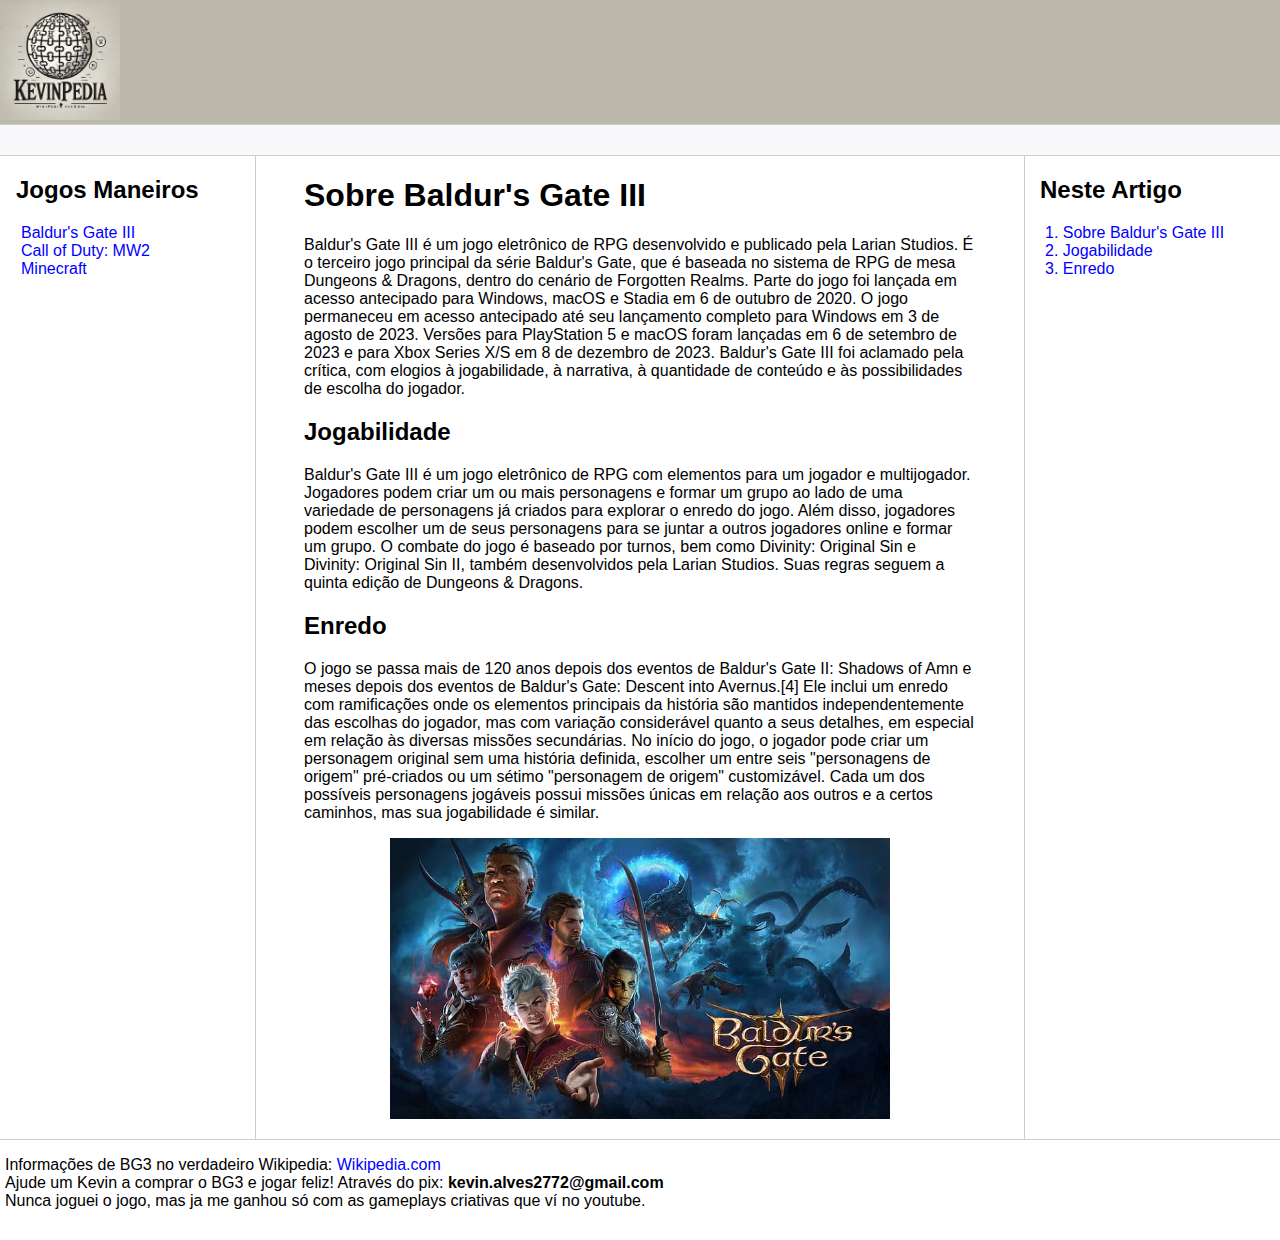
<file: Desafio HTML - Módulo 3 - Kevin Alves/index.html>
<!DOCTYPE html>
<html lang="pt-br">
<head>
    <meta charset="UTF-8">
    <meta http-equiv="X-UA-Compatible" content="IE=edge">
    <meta name="viewport" content="width=device-width, initial-scale=1.0">
    <title>Kevinpedia</title>
    <link rel="stylesheet" href="assets/css/style.css">
</head>
<body>

    <header id="sup">   
        <picture class="logo">
            <img src="assets/images/logo.webp" width="120" alt="Um logotipo feito por uma IA, fazendo parodia do Wikipedia. Por motivos autorais, foi necessário trocar o nome para Kevinpedia."/>
        </picture>
    </header>

    <div class="bar"></div>

    <div class="content">
        <div class="sidebar">
            <h2>Jogos Maneiros</h2>
            <ul>
                <li><a href="index.html">Baldur's Gate III</a></li>
                <li><a href="index_2.html">Call of Duty: MW2</a></li>
                <li><a href="index_3.html">Minecraft</a></li>
            </ul>
        </div>

        <main class="main">
            <h1 id="sobre">Sobre Baldur's Gate III</h1>
            <p>Baldur's Gate III é um jogo eletrônico de RPG desenvolvido e publicado
                 pela Larian Studios. É o terceiro jogo principal da série Baldur's Gate,
                  que é baseada no sistema de RPG de mesa Dungeons & Dragons, dentro do
                   cenário de Forgotten Realms. Parte do jogo foi lançada em acesso antecipado
                    para Windows, macOS e Stadia em 6 de outubro de 2020. O jogo permaneceu em
                     acesso antecipado até seu lançamento completo para Windows em 3 de agosto de
                      2023. Versões para PlayStation 5 e macOS foram lançadas em 6 de setembro de 2023
                       e para Xbox Series X/S em 8 de dezembro de 2023. Baldur's Gate III foi aclamado
                        pela crítica, com elogios à jogabilidade, à narrativa, à quantidade de conteúdo e
                         às possibilidades de escolha do jogador.</p>
            <h2 id="joga">Jogabilidade</h2>
            <p>Baldur's Gate III é um jogo eletrônico de RPG com elementos para um jogador
                 e multijogador. Jogadores podem criar um ou mais personagens e formar um
                  grupo ao lado de uma variedade de personagens já criados para explorar o
                   enredo do jogo. Além disso, jogadores podem escolher um de seus personagens
                    para se juntar a outros jogadores online e formar um grupo. O combate do jogo
                     é baseado por turnos, bem como Divinity: Original Sin e Divinity: Original Sin II,
                      também desenvolvidos pela Larian Studios. Suas regras seguem a quinta edição de
                       Dungeons & Dragons.</p>
            <h2 id="enredo">Enredo</h2>
            <p>O jogo se passa mais de 120 anos depois dos eventos de Baldur's Gate II: Shadows of Amn e
                 meses depois dos eventos de Baldur's Gate: Descent into Avernus.[4] Ele inclui um enredo com
                  ramificações onde os elementos principais da história são mantidos independentemente das escolhas
                   do jogador, mas com variação considerável quanto a seus detalhes, em especial em relação às diversas
                    missões secundárias. No início do jogo, o jogador pode criar um personagem original sem uma história
                     definida, escolher um entre seis "personagens de origem" pré-criados ou um sétimo "personagem de origem"
                      customizável. Cada um dos possíveis personagens jogáveis possui missões únicas em relação aos outros e
                       a certos caminhos, mas sua jogabilidade é similar.</p>
            <figure>
                <img src="assets/images/bg3.jpg" width="500" alt="Imagem promocional do jogo Baldur's Gate 3, aonde aparecem 5 dos personagens principais.">
            </figure>
            </main>


        <nav class="anchors">
            <h2>Neste Artigo</h2>
            <ul>
                <li><a href="#sobre">1. Sobre Baldur's Gate III</a></li>
                <li><a href="#joga">2. Jogabilidade</a></li>
                <li><a href="#enredo">3. Enredo</a></li>
            </ul>
        </nav>
    </div>

    <footer class="footer">
        <ul>
            <li>Informações de BG3 no verdadeiro Wikipedia: <a href="https://pt.wikipedia.org/wiki/Baldur%27s_Gate_III">Wikipedia.com</a></li>
            <li>Ajude um Kevin a comprar o BG3 e jogar feliz! Através do pix: <b>kevin.alves2772@gmail.com</b></li>
            <li>Nunca joguei o jogo, mas ja me ganhou só com as gameplays criativas que ví no youtube.</li>
        </ul>
    </footer>
</body>
</html>
</file>
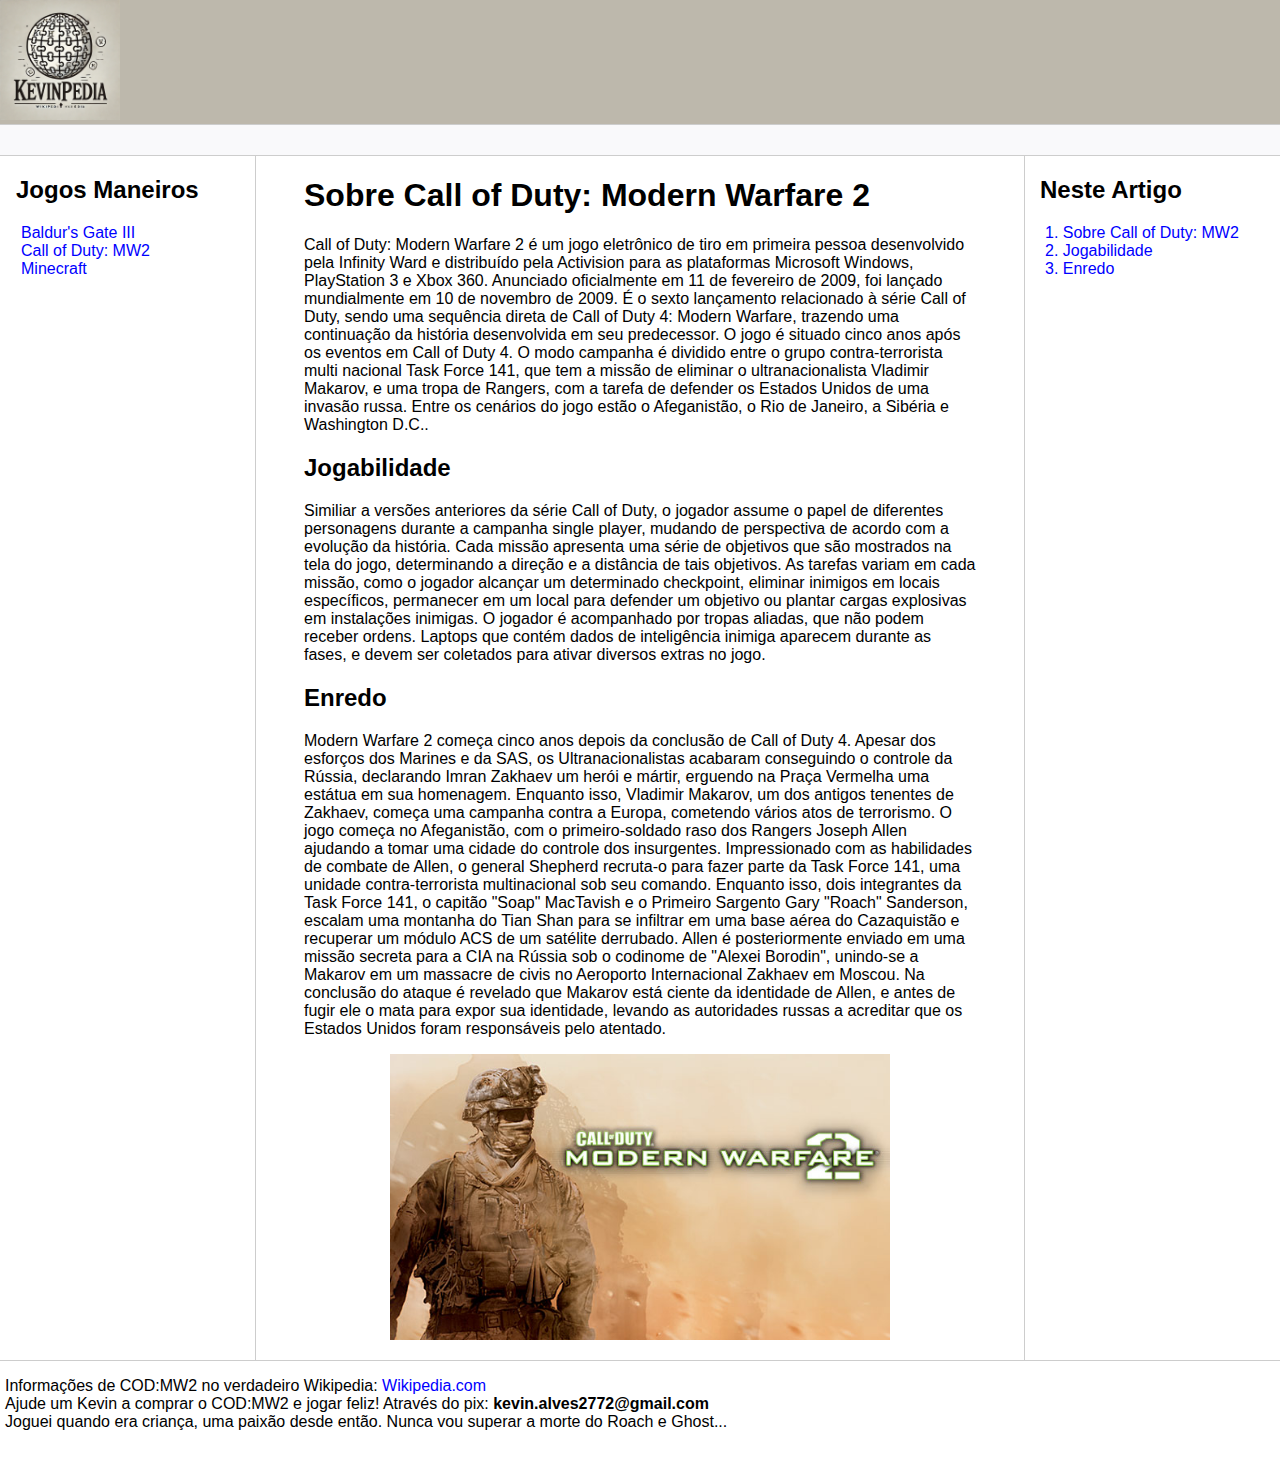
<file: Desafio HTML - Módulo 3 - Kevin Alves/index_2.html>
<!DOCTYPE html>
<html lang="pt-br">
<head>
    <meta charset="UTF-8">
    <meta http-equiv="X-UA-Compatible" content="IE=edge">
    <meta name="viewport" content="width=device-width, initial-scale=1.0">
    <title>Kevinpedia</title>
    <link rel="stylesheet" href="assets/css/style.css">
</head>
<body>

    <header id="sup">   
        <picture class="logo">
            <img src="assets/images/logo.webp" width="120" alt="Um logotipo feito por uma IA, fazendo parodia do Wikipedia. Por motivos autorais, foi necessário trocar o nome para Kevinpedia."/>
        </picture>
    </header>

    <div class="bar"></div>

    <div class="content">
        <div class="sidebar">
            <h2>Jogos Maneiros</h2>
            <ul>
                <li><a href="index.html">Baldur's Gate III</a></li>
                <li><a href="index_2.html">Call of Duty: MW2</a></li>
                <li><a href="index_3.html">Minecraft</a></li>
            </ul>
        </div>

        <main class="main">
            <h1 id="sobre">Sobre Call of Duty: Modern Warfare 2</h1>
            <p>Call of Duty: Modern Warfare 2 é um jogo eletrônico de tiro em primeira pessoa
                 desenvolvido pela Infinity Ward e distribuído pela Activision para as plataformas
                  Microsoft Windows, PlayStation 3 e Xbox 360. Anunciado oficialmente em 11 de fevereiro de 2009,
                   foi lançado mundialmente em 10 de novembro de 2009. É o sexto lançamento relacionado à série
                    Call of Duty, sendo uma sequência direta de Call of Duty 4: Modern Warfare, trazendo uma
                     continuação da história desenvolvida em seu predecessor. O jogo é situado cinco anos após os
                      eventos em Call of Duty 4. O modo campanha é dividido entre o grupo contra-terrorista multi nacional
                       Task Force 141, que tem a missão de eliminar o ultranacionalista Vladimir Makarov, e uma tropa de Rangers,
                        com a tarefa de defender os Estados Unidos de uma invasão russa. Entre os cenários do jogo estão o Afeganistão,
                         o Rio de Janeiro, a Sibéria e Washington D.C..</p>
            <h2 id="joga">Jogabilidade</h2>
            <p>Similiar a versões anteriores da série Call of Duty, o jogador assume o papel de diferentes personagens durante
                 a campanha single player, mudando de perspectiva de acordo com a evolução da história. Cada missão apresenta
                  uma série de objetivos que são mostrados na tela do jogo, determinando a direção e a distância de tais objetivos.
                   As tarefas variam em cada missão, como o jogador alcançar um determinado checkpoint, eliminar inimigos em locais
                    específicos, permanecer em um local para defender um objetivo ou plantar cargas explosivas em instalações inimigas.
                     O jogador é acompanhado por tropas aliadas, que não podem receber ordens. Laptops que contém dados de inteligência
                      inimiga aparecem durante as fases, e devem ser coletados para ativar diversos extras no jogo.</p>
            <h2 id="enredo">Enredo</h2>
            <p>Modern Warfare 2 começa cinco anos depois da conclusão de Call of Duty 4. Apesar dos esforços dos Marines e da SAS, os
                 Ultranacionalistas acabaram conseguindo o controle da Rússia, declarando Imran Zakhaev um herói e mártir, erguendo na
                  Praça Vermelha uma estátua em sua homenagem. Enquanto isso, Vladimir Makarov, um dos antigos tenentes de Zakhaev, começa
                   uma campanha contra a Europa, cometendo vários atos de terrorismo. O jogo começa no Afeganistão, com o primeiro-soldado
                    raso dos Rangers Joseph Allen ajudando a tomar uma cidade do controle dos insurgentes. Impressionado com as habilidades
                     de combate de Allen, o general Shepherd recruta-o para fazer parte da Task Force 141, uma unidade contra-terrorista multinacional
                      sob seu comando. Enquanto isso, dois integrantes da Task Force 141, o capitão "Soap" MacTavish e o Primeiro Sargento Gary "Roach"
                       Sanderson, escalam uma montanha do Tian Shan para se infiltrar em uma base aérea do Cazaquistão e recuperar um módulo ACS de um
                        satélite derrubado. Allen é posteriormente enviado em uma missão secreta para a CIA na Rússia sob o codinome de "Alexei Borodin",
                         unindo-se a Makarov em um massacre de civis no Aeroporto Internacional Zakhaev em Moscou. Na conclusão do ataque é revelado que Makarov
                          está ciente da identidade de Allen, e antes de fugir ele o mata para expor sua identidade, levando as autoridades russas a acreditar que
                           os Estados Unidos foram responsáveis pelo atentado.</p>
            <figure>
                <img src="assets/images/codmw3.jpg" width="500" alt="Imagem promocional do jogo Call of Duty: Modern Warfare 2, aonde aparece um soldado com seu fuzil caminhando pelo deserto.">
            </figure>

            </main>


        <nav class="anchors">
            <h2>Neste Artigo</h2>
            <ul>
                <li><a href="#sobre">1. Sobre Call of Duty: MW2</a></li>
                <li><a href="#joga">2. Jogabilidade</a></li>
                <li><a href="#enredo">3. Enredo</a></li>
            </ul>
        </nav>
    </div>

    <footer class="footer">
        <ul>
            <li>Informações de COD:MW2 no verdadeiro Wikipedia: <a href="https://pt.wikipedia.org/wiki/Call_of_Duty:_Modern_Warfare_2">Wikipedia.com</a></li>
            <li>Ajude um Kevin a comprar o COD:MW2 e jogar feliz! Através do pix: <b>kevin.alves2772@gmail.com</b></li>
            <li>Joguei quando era criança, uma paixão desde então. Nunca vou superar a morte do Roach e Ghost...</li>
        </ul>
    </footer>
</body>
</html>
</file>
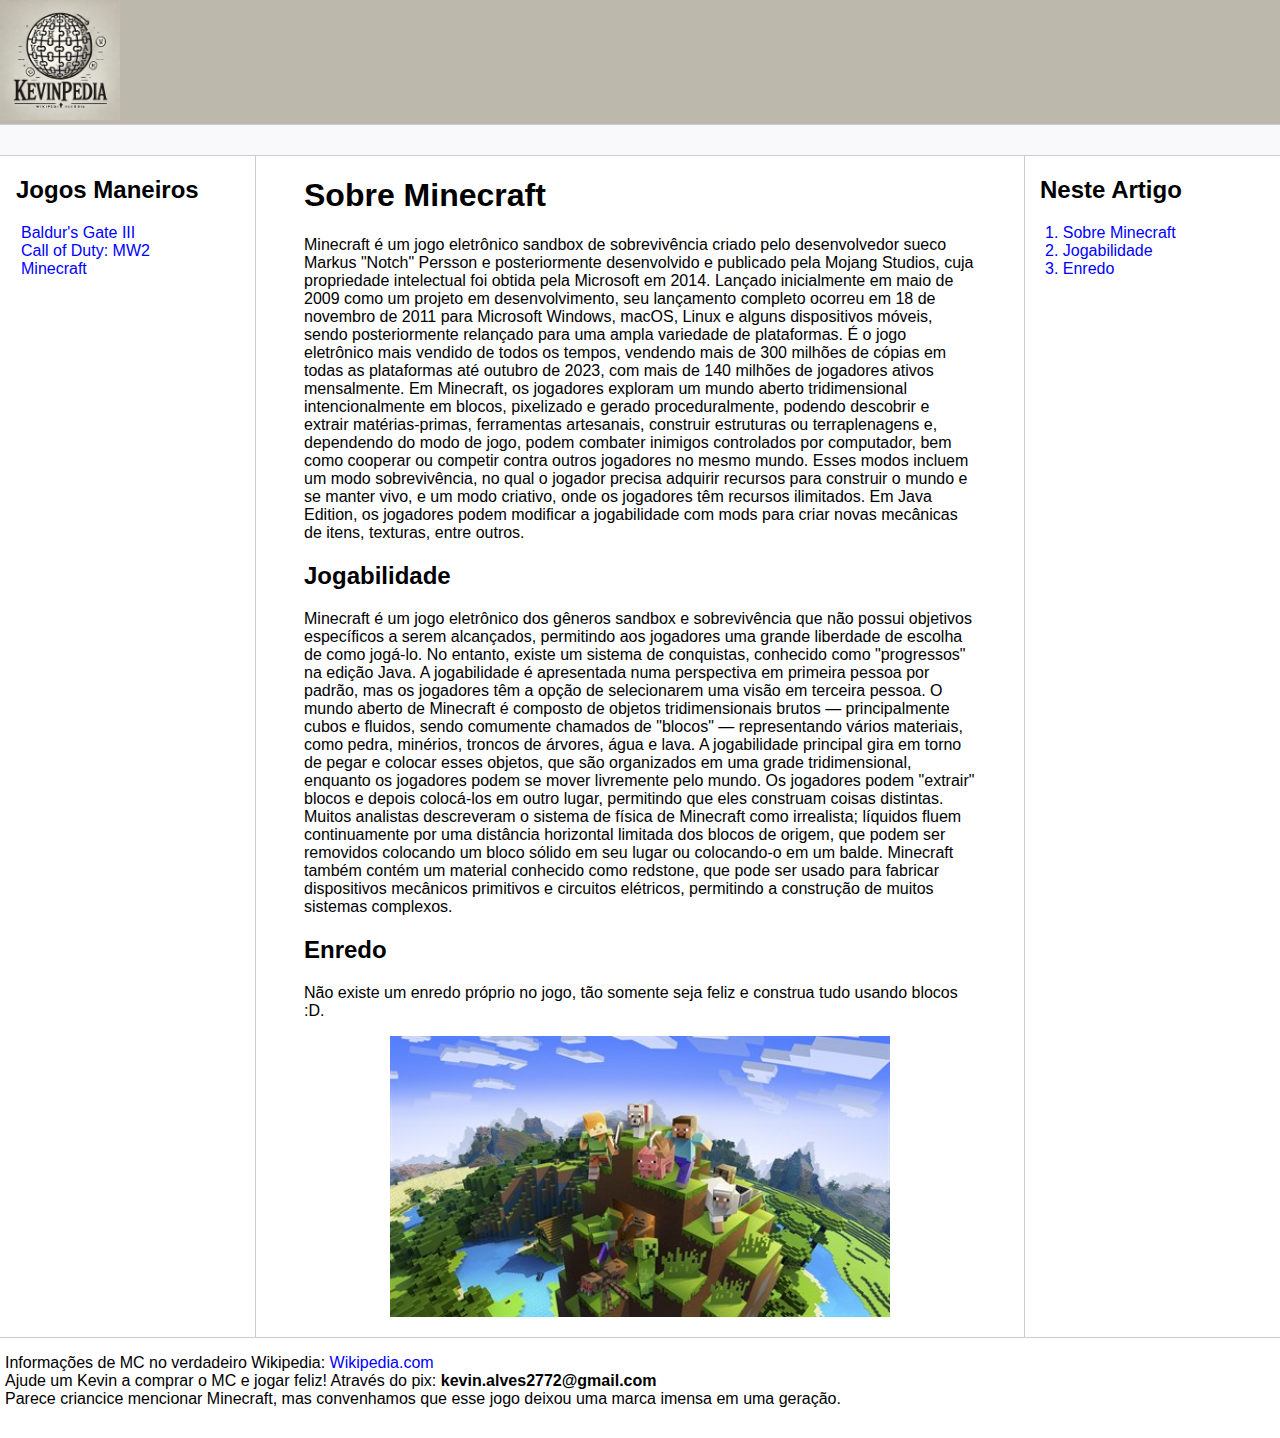
<file: Desafio HTML - Módulo 3 - Kevin Alves/index_3.html>
<!DOCTYPE html>
<html lang="pt-br">
<head>
    <meta charset="UTF-8">
    <meta http-equiv="X-UA-Compatible" content="IE=edge">
    <meta name="viewport" content="width=device-width, initial-scale=1.0">
    <title>Kevinpedia</title>
    <link rel="stylesheet" href="assets/css/style.css">
</head>
<body>

    <header id="sup">   
        <picture class="logo">
            <img src="assets/images/logo.webp" width="120" alt="Um logotipo feito por uma IA, fazendo parodia do Wikipedia. Por motivos autorais, foi necessário trocar o nome para Kevinpedia."/>
        </picture>
    </header>

    <div class="bar"></div>

    <div class="content">
        <div class="sidebar">
            <h2>Jogos Maneiros</h2>
            <ul>
                <li><a href="index.html">Baldur's Gate III</a></li>
                <li><a href="index_2.html">Call of Duty: MW2</a></li>
                <li><a href="index_3.html">Minecraft</a></li>
            </ul>
        </div>

        <main class="main">
            <h1 id="sobre">Sobre Minecraft</h1>
            <p>Minecraft é um jogo eletrônico sandbox de sobrevivência criado pelo desenvolvedor
                 sueco Markus "Notch" Persson e posteriormente desenvolvido e publicado pela Mojang
                  Studios, cuja propriedade intelectual foi obtida pela Microsoft em 2014. Lançado
                   inicialmente em maio de 2009 como um projeto em desenvolvimento, seu lançamento
                    completo ocorreu em 18 de novembro de 2011 para Microsoft Windows, macOS, Linux
                     e alguns dispositivos móveis, sendo posteriormente relançado para uma ampla variedade
                      de plataformas. É o jogo eletrônico mais vendido de todos os tempos, vendendo mais de
                       300 milhões de cópias em todas as plataformas até outubro de 2023, com mais de 140 milhões
                        de jogadores ativos mensalmente. Em Minecraft, os jogadores exploram um mundo aberto
                         tridimensional intencionalmente em blocos, pixelizado e gerado proceduralmente, podendo
                          descobrir e extrair matérias-primas, ferramentas artesanais, construir estruturas ou
                           terraplenagens e, dependendo do modo de jogo, podem combater inimigos controlados por
                            computador, bem como cooperar ou competir contra outros jogadores no mesmo mundo. Esses
                             modos incluem um modo sobrevivência, no qual o jogador precisa adquirir recursos para
                              construir o mundo e se manter vivo, e um modo criativo, onde os jogadores têm recursos
                               ilimitados. Em Java Edition, os jogadores podem modificar a jogabilidade com mods para
                                criar novas mecânicas de itens, texturas, entre outros.</p>
            <h2 id="joga">Jogabilidade</h2>
            <p>Minecraft é um jogo eletrônico dos gêneros sandbox e sobrevivência que não possui objetivos específicos a
                 serem alcançados, permitindo aos jogadores uma grande liberdade de escolha de como jogá-lo. No entanto,
                  existe um sistema de conquistas, conhecido como "progressos" na edição Java. A jogabilidade é apresentada
                   numa perspectiva em primeira pessoa por padrão, mas os jogadores têm a opção de selecionarem uma visão em
                    terceira pessoa. O mundo aberto de Minecraft é composto de objetos tridimensionais brutos — principalmente
                     cubos e fluidos, sendo comumente chamados de "blocos" — representando vários materiais, como pedra, minérios,
                      troncos de árvores, água e lava. A jogabilidade principal gira em torno de pegar e colocar esses objetos,
                       que são organizados em uma grade tridimensional, enquanto os jogadores podem se mover livremente pelo mundo.
                        Os jogadores podem "extrair" blocos e depois colocá-los em outro lugar, permitindo que eles construam coisas
                         distintas. Muitos analistas descreveram o sistema de física de Minecraft como irrealista; líquidos fluem
                          continuamente por uma distância horizontal limitada dos blocos de origem, que podem ser removidos colocando
                           um bloco sólido em seu lugar ou colocando-o em um balde. Minecraft também contém um material conhecido como
                            redstone, que pode ser usado para fabricar dispositivos mecânicos primitivos e circuitos elétricos,
                             permitindo a construção de muitos sistemas complexos.</p>
            <h2 id="enredo">Enredo</h2>
            <p>Não existe um enredo próprio no jogo, tão somente seja feliz e construa tudo usando blocos :D.</p>
            <figure>
                <img src="assets/images/mc.png" width="500" alt="Imagem promocional do jogo Minecraft, aonde aparecem os dois personagens jogáveis Steve e Alex, além de alguns animais e o mostro Creeper.">
            </figure>
            </main>


        <nav class="anchors">
            <h2>Neste Artigo</h2>
            <ul>
                <li><a href="#sobre">1. Sobre Minecraft</a></li>
                <li><a href="#joga">2. Jogabilidade</a></li>
                <li><a href="#enredo">3. Enredo</a></li>
            </ul>
        </nav>
    </div>

    <footer class="footer">
        <ul>
            <li>Informações de MC no verdadeiro Wikipedia: <a href="https://pt.wikipedia.org/wiki/Minecraft">Wikipedia.com</a></li>
            <li>Ajude um Kevin a comprar o MC e jogar feliz! Através do pix: <b>kevin.alves2772@gmail.com</b></li>
            <li>Parece criancice mencionar Minecraft, mas convenhamos que esse jogo deixou uma marca imensa em uma geração.</li>
        </ul>
    </footer>
</body>
</html>
</file>
<file: Desafio HTML - Módulo 3 - Kevin Alves/assets/css/style.css>
body, html {
    margin: 0;
    padding: 0;
    font-family: 'Segoe UI', Tahoma, Geneva, Verdana, sans-serif;
}
ul { list-style: none; padding-left: 5px; }
a { color:blue; text-decoration: none;}

#sup {
    background-color: rgb(189, 184, 172);
}

.bar {
    background-color: #f9f9fb;
    padding:15px;
    border-top: solid 1px #cdcdcd;
    border-bottom: solid 1px #cdcdcd;
}
.content {
    max-width: 1440px;
    margin: auto;
    grid-gap: 3rem;
    display: grid;
    gap: 3rem;
    grid-template-areas: "sidebar main anchors";
    grid-template-columns: minmax(0,15rem) minmax(0,2.5fr) minmax(0,15rem);
    padding-left: 1rem;
    padding-right: 1rem;
}
.footer {
    min-height: 100px;
    border-top: solid 1px #cdcdcd;
}
.anchors {
    border-left: solid 1px #cdcdcd;
    padding-left: 15px;
}
.sidebar {
    border-right: solid 1px #cdcdcd;
}
figure {
    text-align: center;
}
</file>
